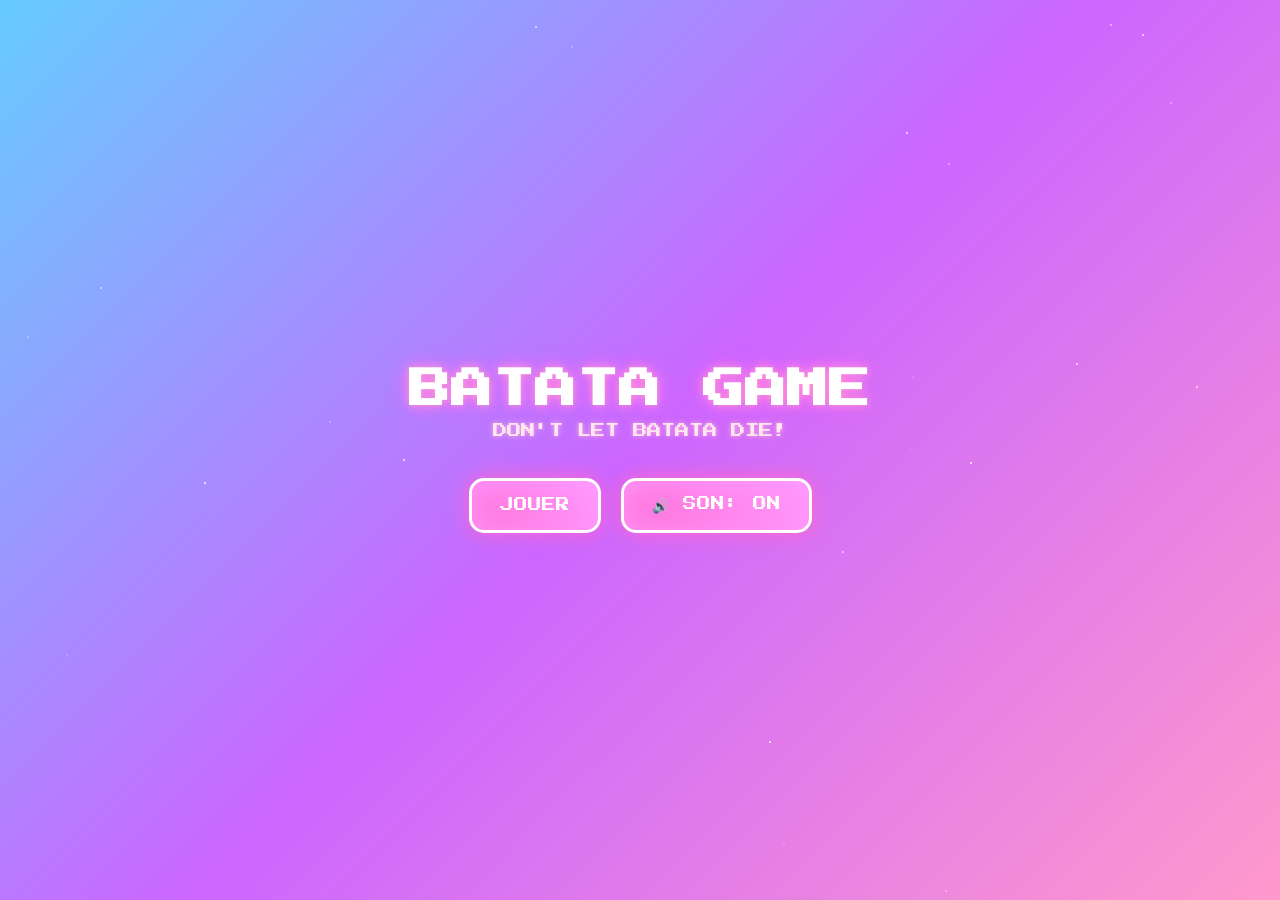
<file: index.html>
<!DOCTYPE html>
<html lang="fr">
<head>
<meta charset="UTF-8">
<meta name="viewport" content="width=device-width, initial-scale=1, viewport-fit=cover">
<title>Batata Game 🥔</title>
<link href="https://fonts.googleapis.com/css2?family=Press+Start+2P&display=swap" rel="stylesheet">
<link rel="stylesheet" href="style.css">
</head>
<body>

<div id="home" class="screen active">
  <div id="stars"></div>
  <h1 class="title">BATATA GAME</h1>
  <p class="subtitle">DON'T LET BATATA DIE!</p>
  <div class="buttons">
    <button id="startBtn">JOUER</button>
    <button id="settingsBtn">🔊 SON: ON</button>
  </div>
</div>

<div id="gameWrap" class="screen">
  <div class="game">
    <img id="batata" src="batatarun.png" alt="batata">
    <div id="knife"></div>
  </div>
  <div id="gameHeader">
    <div class="hamburger" id="hamBtn">☰</div>
    <div id="hamburgerMenu" class="hamburger-menu">
      <button id="homeBtn2">HOME</button>
      <button id="modeBtn">MODE</button>
    </div>
    <div id="modeBadge">Mode : Normal</div>
    <div id="scoreContainer">
      <p id="score">Score : 0</p>
      <p id="highScore">High Score : 0</p>
      <p id="lives">Vies : ❤️❤️❤️</p>
    </div>
  </div>
</div>

<div id="gameOverScreen" class="overlay">
  <div class="panel">
    <h1>RIP BATATA</h1>
    <p>Continue ?</p>
    <button id="yesBtn">YES</button>
    <button id="noBtn">NO</button>
  </div>
</div>

<div id="pauseMenu" class="overlay">
  <div class="panel">
    <h2>Pause</h2>
    <button id="resumeBtn">Reprendre</button>
    <button id="restartBtn">Recommencer</button>
    <button id="quitBtn">Quitter</button>
  </div>
</div>

<script src="script.js"></script>
</body>
</html>
</file>
<file: style.css>
:root{
  --pink:#ff66cc; --pink2:#ff99cc; --pink3:#ff33aa; --purple:#cc66ff; --blue:#66ccff;
  --panel:#ffe6f2; --dark:#660066;
  padding-top:env(safe-area-inset-top,0px); padding-bottom:env(safe-area-inset-bottom,0px);
}
*{margin:0;padding:0;box-sizing:border-box;}
html{scroll-padding-top:env(safe-area-inset-top,0px);}
body{font-family:'Press Start 2P',cursive;color:#fff;height:100%;overflow:hidden;background:#1a0b2e;}
.screen{position:fixed;inset:0;display:none;}
.screen.active{display:block;}

/* ---------- HOME ---------- */
#home{background:linear-gradient(135deg,var(--blue),var(--purple),var(--pink2));display:flex;flex-direction:column;align-items:center;justify-content:center;text-align:center;}
#home .title{font-size:2.6rem;text-shadow:0 0 10px var(--pink2),0 0 20px #ff66ff;animation:pulse 2s infinite;}
#home .subtitle{font-size:.9rem;margin-top:14px;color:#ffe6f0;text-shadow:0 0 5px #ffb3d9;}
#home .buttons{margin-top:40px;display:flex;gap:20px;flex-wrap:wrap;justify-content:center;}
#home button{padding:16px 28px;font-family:inherit;font-size:.85rem;border:3px solid #fff;border-radius:15px;color:#fff;cursor:pointer;background:linear-gradient(45deg,var(--pink),#ff99ff);box-shadow:0 0 20px var(--pink),0 0 40px #ff99ff inset;transition:.2s;}
#home button:hover{transform:scale(1.08);}
#stars{position:absolute;inset:0;pointer-events:none;}
#stars span{position:absolute;width:2px;height:2px;background:#fff;border-radius:50%;}
@keyframes pulse{0%,100%{transform:scale(1);}50%{transform:scale(1.05);}}

/* ---------- GAME ---------- */
#gameWrap{background:url('kitchen.jpg') center/cover no-repeat;transition:background-image 1s ease-in-out;}
#gameWrap.lvl1{background-image:url('garden.jpg');}
#gameWrap.lvl2{background-image:url('lab.jpg');}
#gameWrap.lvl3{background-image:url('hell.jpg');}
.game{width:100%;height:78vh;position:relative;overflow:hidden;}
#batata{position:absolute;bottom:50px;left:40px;width:150px;height:auto;image-rendering:pixelated;}
#knife{position:absolute;bottom:44px;left:1000px;width:60px;height:10px;background:linear-gradient(90deg,#ff99cc,#ff66ff);border-radius:2px;box-shadow:2px 2px 5px rgba(0,0,0,.5);transform:rotate(-20deg);}
#gameHeader{position:absolute;top:0;left:0;right:0;padding-top:env(safe-area-inset-top,0px);z-index:60;}
.hamburger{position:absolute;top:15px;left:15px;font-size:1.6rem;cursor:pointer;color:#fff;background:rgba(255,105,180,.8);padding:8px 12px;border-radius:8px;box-shadow:0 0 10px var(--pink);}
.hamburger-menu{position:absolute;top:60px;left:15px;background:rgba(255,240,250,.95);border:3px solid var(--pink);border-radius:12px;padding:12px;display:none;flex-direction:column;gap:12px;z-index:99;box-shadow:0 0 20px var(--pink2);}
.hamburger-menu.show{display:flex;}
.hamburger-menu button{font-family:inherit;font-size:.7rem;padding:10px;background:var(--pink2);border:2px solid var(--pink);color:#fff;cursor:pointer;}
#scoreContainer{position:absolute;top:15px;right:15px;display:flex;flex-direction:column;gap:5px;background:rgba(255,182,193,.5);padding:10px 15px;border-radius:8px;}
#score,#highScore{font-size:1.1rem;color:var(--pink);text-shadow:2px 2px 0 #cc3399;}
#lives{font-size:.9rem;}
#modeBadge{position:absolute;top:15px;left:50%;transform:translateX(-50%);font-size:.6rem;background:rgba(0,0,0,.4);padding:6px 10px;border-radius:8px;}

.overlay{position:fixed;inset:0;background:rgba(0,0,0,.85);display:none;align-items:center;justify-content:center;z-index:200;}
.overlay.show{display:flex;}
.panel{background:var(--panel);border:5px solid var(--pink);border-radius:12px;padding:30px 25px;text-align:center;color:var(--dark);width:min(90%,340px);box-shadow:0 0 20px var(--pink);}
.panel h1{font-size:1.6rem;margin-bottom:16px;color:var(--pink3);animation:blink 1s infinite;}
.panel h2{font-size:1.3rem;margin-bottom:20px;color:var(--pink3);}
.panel p{font-size:.85rem;margin-bottom:20px;}
.panel button{font-family:inherit;font-size:.8rem;padding:10px 18px;margin:6px;background:var(--pink2);border:3px solid var(--pink);color:#fff;cursor:pointer;box-shadow:2px 2px 0 var(--dark);}
.panel button:hover{background:#ff66ff;transform:scale(1.05);}
@keyframes blink{0%,50%,100%{opacity:1;}25%,75%{opacity:0;}}

@media screen and (max-width:768px){
  #batata{width:85px;}
  #knife{width:36px;height:8px;bottom:40px;}
  #score,#highScore{font-size:.8rem;}
  #lives{font-size:.7rem;}
}
</file>
